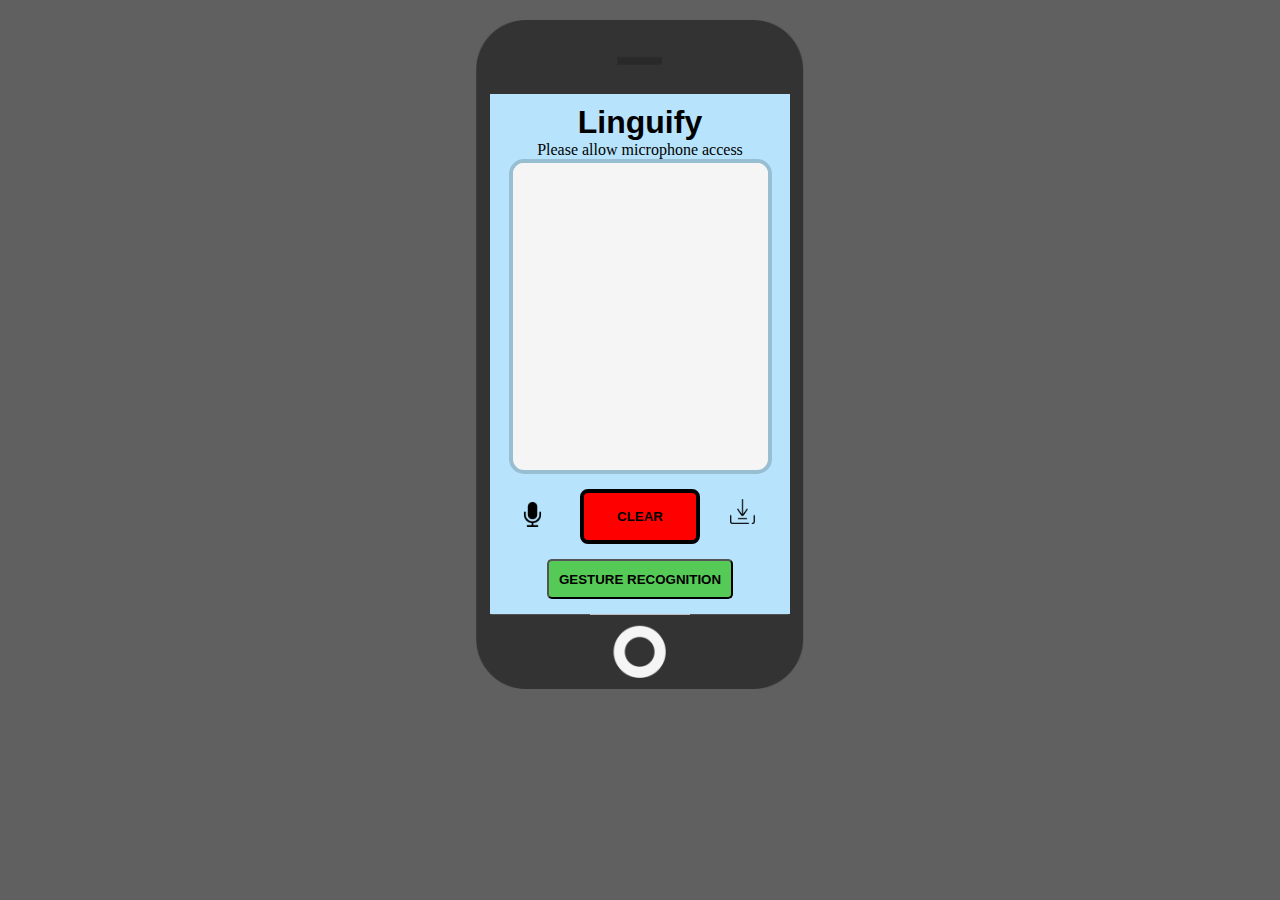
<file: appsimulator/index.html>
<!DOCTYPE html>
<html>
<head>
    <title>Linguify</title>
    <meta charset="UTF-8">
    <meta http-equiv="X-UA-Compatible" content="IE=Edge">
    <meta name="viewport" content="width=device-width, initial-scale=1.0">
    <script src="https://cdn.socket.io/4.0.0/socket.io.min.js"></script>
    <link rel="stylesheet" href="./css/index.css">
</head>
<body>
    
    <div class="phone">
        <div class="top">
            <div class="title">
                <h1 class="title_text" style="font-family:Arial;">Linguify</h1>
            </div>
            <div id="notification"></div>
            
            
        </div>

         <div class="text_container">
            <div class="container">
                <div class="text" id="textDisplay">
                </div>
                <script src="./js/client.js" defer></script>
            </div>
         </div>
        <div class="bottom">
            <button class="button" id="resetbutton">
                <p style="font-weight:bold;">CLEAR</p>
            </button>
            <img class="micbutton" id="micbutton" src="./asset/unmute.png">
            <img class="savebutton" id="savebutton" src="./asset/savebutton.png">

        </div>

        <div class="navigation">
            <a  href="./gesture.html">
                <button class="gesturenavigation" >
                    <p class="gesturenavigationtext" style="font-weight:bold;">GESTURE RECOGNITION</p>
                </button>
            </a>
        </div>
        
        
    </div>
    
    <div class="phoneframe_speaker"></div>
    <img class="phoneframe" src="./asset/phoneframe.png">
    <div class="phoneframe_homebutton"></div>

    
    
    
</body>

</html>
</file>
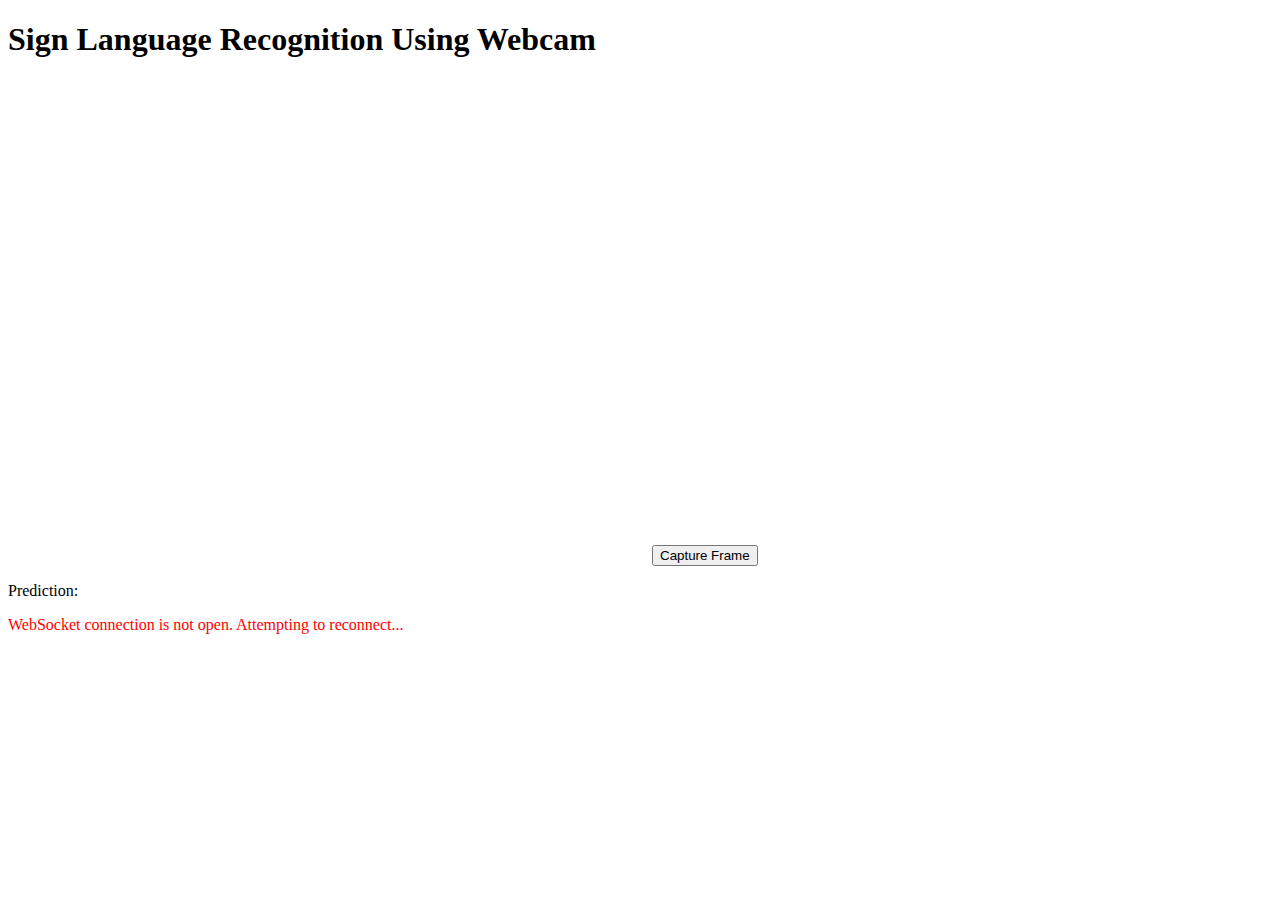
<file: GestureTraining/index.html>
<!DOCTYPE html>
<html lang="en">
<head>
    <meta charset="UTF-8">
    <meta name="viewport" content="width=device-width, initial-scale=1.0">
    <title>Sign Language Recognition</title>
    <script src="script.js" defer></script>
</head>
<body>
    <h1>Sign Language Recognition Using Webcam</h1>
    
    <video id="webcam" width="640" height="480" autoplay></video>
    
    <canvas id="canvas" width="640" height="480" style="display:none;"></canvas>
    
    <button id="captureButton">Capture Frame</button>

    <div id="result">
        <p>Prediction: <span id="prediction"></span></p>
        <p id="error" style="color: red;"></p>
    </div>
</body>
</html>
</file>
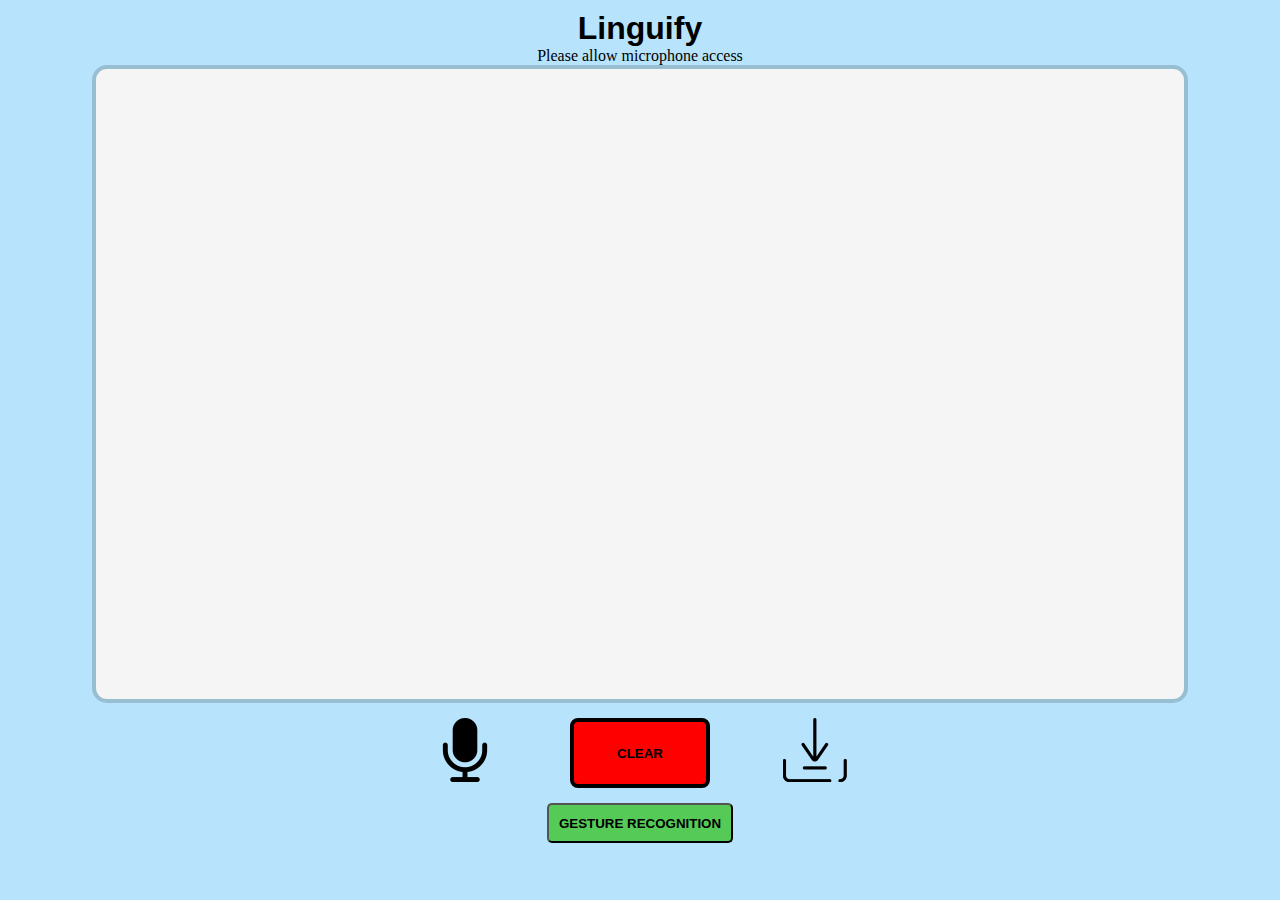
<file: webapp/index.html>
<!DOCTYPE html>
<html>
<head>
    <title>Linguify</title>
    <meta charset="UTF-8">
    <meta http-equiv="X-UA-Compatible" content="IE=Edge">
    <meta name="viewport" content="width=device-width, initial-scale=1.0">
    
    <script src="https://cdn.socket.io/4.0.0/socket.io.min.js"></script>
    <link rel="stylesheet" href="./css/index.css">
    
</head>
<body>
    
    <div class="maincontainer">
        <div class="top">
            <div class="title">
                <h1 class="title_text" style="font-family:Arial;">Linguify</h1>
            </div>
            <div id="notification"></div>
            
            
        </div>

         <div class="text_container">
            <div class="container">
                <div class="text" id="textDisplay">
                    
                </div>
                <script src="./js/client.js" defer></script>
            </div>
         </div>
        
        
         <div class="bottom">
            <button class="button" id="resetbutton">
                <p style="font-weight:bold;">CLEAR</p>
            </button>
            <img class="micbutton" id="micbutton" src="./asset/unmute.png">
            <img class="savebutton" id="savebutton" src="./asset/savebutton.png">

        </div>

        <div class="navigation">
            <a  href="./gesture.html">
                <button class="gesturenavigation" >
                    <p class="gesturenavigationtext" style="font-weight:bold;">GESTURE RECOGNITION</p>
                </button>
            </a>
        </div>
        
    </div>
    
    
    
</body>

</html>
</file>
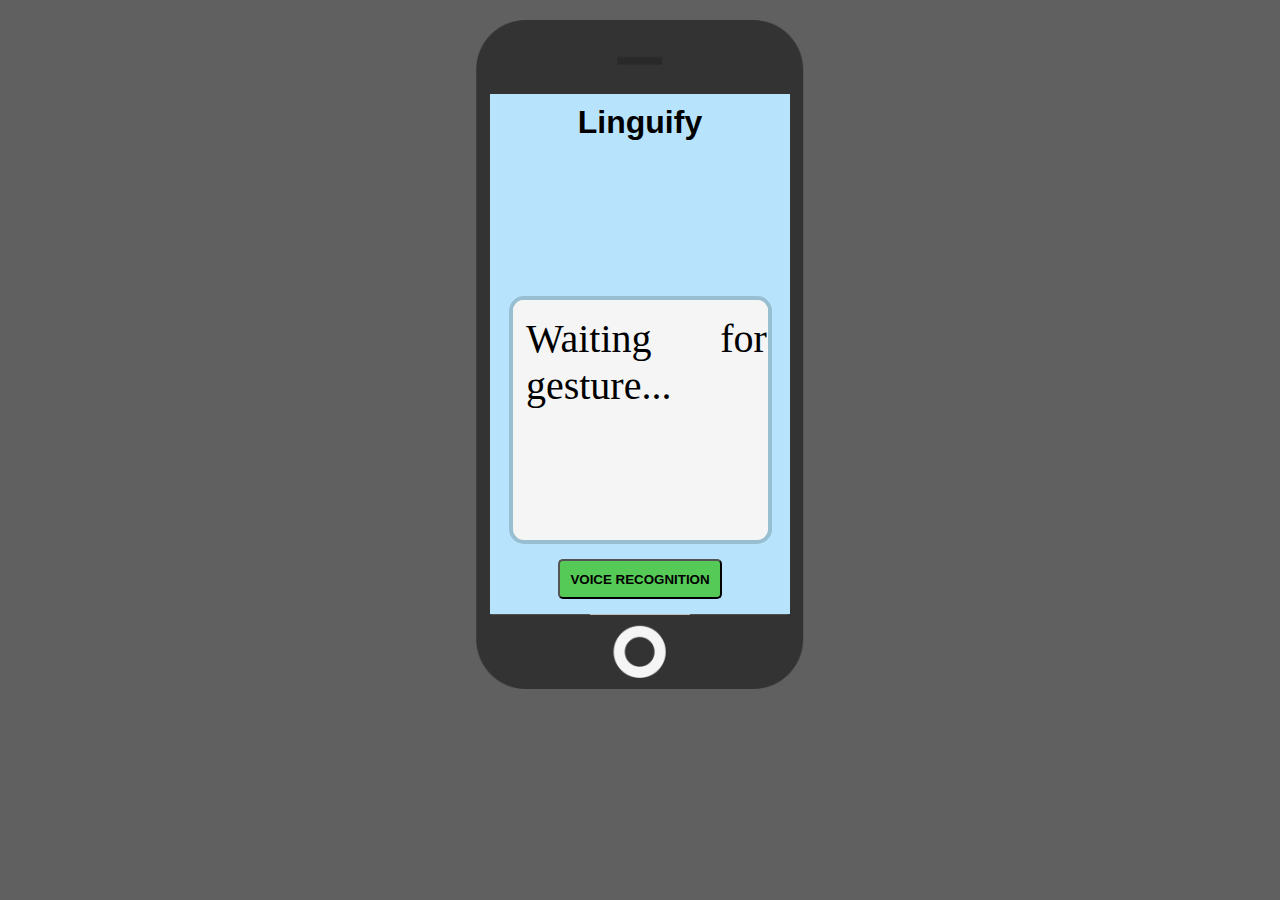
<file: appsimulator/gesture.html>
<!DOCTYPE html>
<html>
<head>
    <title>Linguify</title>
    <meta charset="UTF-8">
    <meta http-equiv="X-UA-Compatible" content="IE=Edge">
    <meta name="viewport" content="width=device-width, initial-scale=1.0">
    <script src="https://cdn.socket.io/4.0.0/socket.io.min.js"></script>
    <link rel="stylesheet" href="./css/gesture.css">
</head>
<body>
    
    <div class="phone">
        <div class="top">
            <div class="title">
                <h1 class="title_text" style="font-family:Arial;">Linguify</h1>
            </div>

            <div id="webcamContainer" class="cameracontainer">
                <video id="webcam" class="camera" autoplay></video>
            </div>
            
        </div>

        <div class="text_container">
            <div class="container">
                <div class="text">
                    <span class="textout">Waiting for gesture...</span>
                </div>
            </div>
        </div>
        <div class="navigation">
            <a href="./index.html">
                <button class="voicenavigation" >
                    
                    <p class="voicenavigationtext" style="font-weight:bold;">VOICE RECOGNITION</p>
                    
                </button>
            </a>
        </div>
    </div>

    
    
    <div class="phoneframe_speaker"></div>
    <img class="phoneframe" src="./asset/phoneframe.png">
    <div class="phoneframe_homebutton"></div>
    <canvas id="canvas" style="display:none;"></canvas> 

    <script src="./js/gesture.js" defer></script>

</body>
</html>
</file>
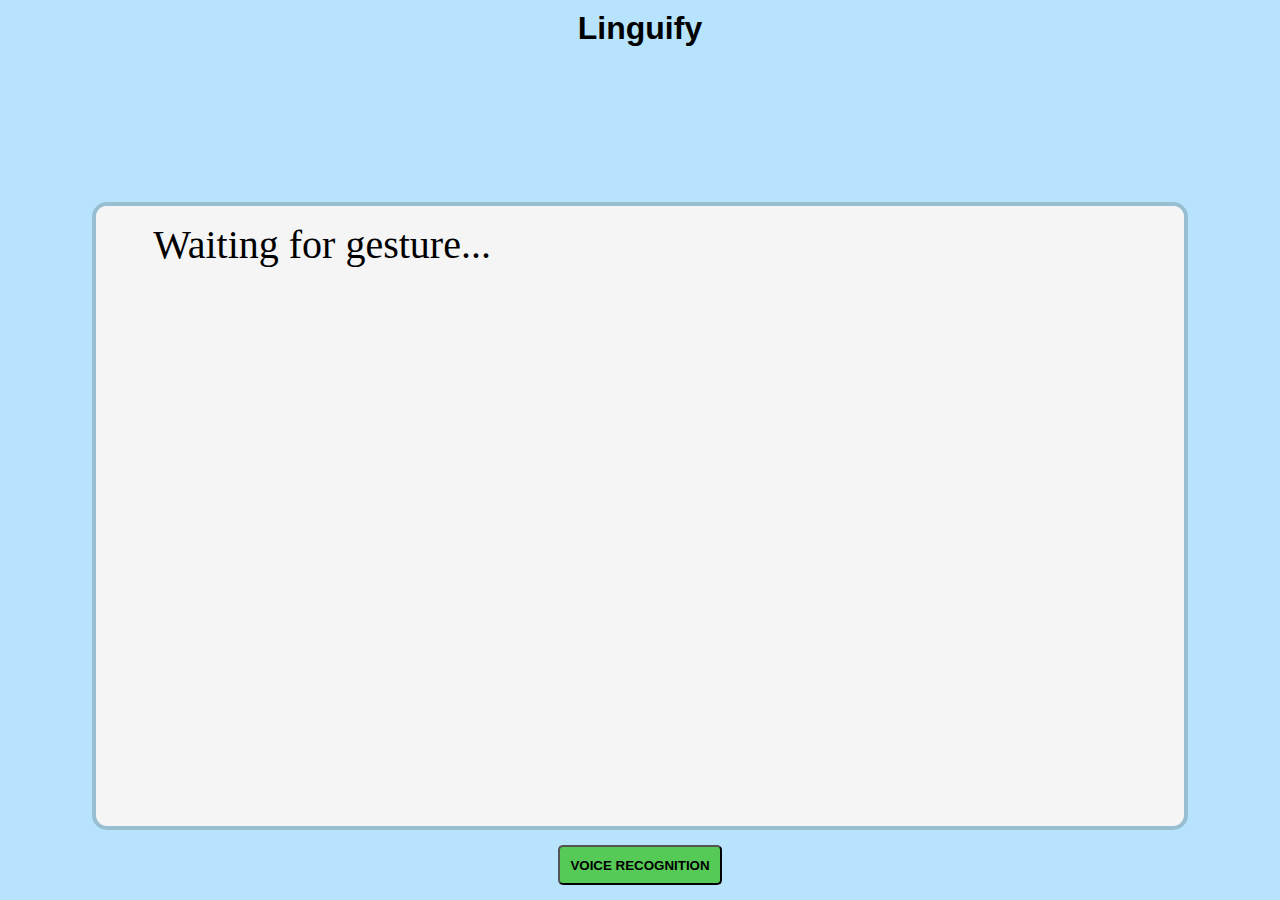
<file: webapp/gesture.html>
<!DOCTYPE html>
<html>
<head>
    <title>Linguify</title>
    <meta charset="UTF-8">
    <meta http-equiv="X-UA-Compatible" content="IE=Edge">
    <meta name="viewport" content="width=device-width, initial-scale=1.0">
    <script src="https://cdn.socket.io/4.0.0/socket.io.min.js"></script>
    <link rel="stylesheet" href="./css/gesture.css">
</head>
<body>
    
    <div class="maincontainer">
        <div class="top">
            <div class="title">
                <h1 class="title_text" style="font-family:Arial;">Linguify</h1>
            </div>

            <div id="webcamContainer" class="cameracontainer">
                <video id="webcam" class="camera" autoplay></video>
            </div>
            
        </div>

        <div class="text_container">
            <div class="container">
                <div class="text">
                    <span class="textout">Waiting for gesture...</span>
                </div>
            </div>
        </div>
        <div class="navigation">
            <a href="./index.html">
                <button class="voicenavigation" >
                    
                    <p class="voicenavigationtext" style="font-weight:bold;">VOICE RECOGNITION</p>
                    
                </button>
            </a>
        </div>
        
    </div>
    <canvas id="canvas" style="display:none;"></canvas> 

    <script src="./js/gesture.js" defer></script>

</body>
</html>
</file>
<file: appsimulator/css/index.css>
*{
    margin: 0;
    padding: 0;
}

html, body {
    height: 100%;
    width:100%;
    margin: 0;
    padding:0;
}
body {
    
    background-color:rgb(96, 96, 96);
    color: black;
    font-family:'Gill Sans MT';
    /* font-family:'Lucida Sans'; */
    display: flex;
    justify-content: start;
    flex-direction: column;
    align-items: center;
    text-align: justify;
}
.text-display {
    white-space: pre-wrap;
    font-size: 16px;
}

.text{
    padding-top:15px;
    padding-bottom:15px;
    width:90%;
    
}

.phone{
    margin-top:94px;
    display:flex;
    flex-direction: column;
    /* border:solid; */
    background-color: rgb(183, 228, 252);
    /* border-color: whitesmoke; */
    border-width: 2px;
    /* border-radius: 15px; */
    justify-content: start;
    overflow-y:auto;
    align-items: center;
    z-index: 2;
    width:300px;
    height:520px;
}

.phoneframe_speaker{
    position: fixed;
    z-index:0;
    top:45px;
    width:100px;
    height:20px;
    background-color: rgb(41, 41, 41);
}

.phoneframe_homebutton{
    position: fixed;
    z-index:0;
    top:590px;
    width:100px;
    height:90px;
    background-color: whitesmoke;
}



.phoneframe{
    /* display:none; */
    position: fixed;
    z-index: 1;
    width:550px;
    top:20px;
}

.phonebody{
    display:flex;
}

.button{
    width:120px;
    height:55px;
    margin-bottom:15px;
    border:solid;
    background-color: red;
    display:flex;
    align-items: center;
    justify-content: center;
    border-radius: 8px;
    border-width: 4px;
}
.top{
    padding-top:10px;
    display:flex;
    flex-direction: column;
    width:100%;
    align-items: center;
    justify-content: start;
}

.text_container{
    
    background-color:whitesmoke;
    display:flex;
    margin-bottom: 15px;
    border: solid;
    border-color:rgb(152, 190, 210);
    flex-direction: column;
    align-items: center;
    justify-content: start;
    overflow-x:hidden;
    border-radius:15px;
    border-width: 4px;
    /* border-color:rgb(41, 41, 41); */
    width:85%;
    height:70%;
}
.container{
    background-color:whitesmoke;
    display:flex;
    flex-direction: column;
    align-items: center;
    justify-content: start;
    width:105%;
    padding-right:0;
    padding-left:5%;
    overflow:scroll;
    overflow-x:hidden;
}

.bottom{
    display:flex;
    flex-direction: column;
    width: 100%;
    align-items: center;
}

.savebutton{
    position: fixed;
    align-self: end;
    margin-right:35px;
    width:25px;
    height:25px;
    margin-top:10px;
    justify-self: center;
}

.micbutton{
    position: fixed;
    align-self: start;
    margin-left:30px;
    width:25px;
    height:25px;
    margin-top:13px;
    justify-self: center;
}
.even {
    color: red;
}
.odd {
    color: green;
}

#transcript{
    font-size:22px;
}

.realtime{
    font-size:22px;
}

.navigation{
    display:flex;
    width:100%;
    align-items: center;
    justify-content: center;
    margin-bottom:15px;
}

.gesturenavigation{
    height:40px;
    background-color: rgb(86, 202, 86);
    border-radius: 5px;
    
}

.gesturenavigationtext{
    margin:10px;
}
</file>
<file: webapp/css/index.css>
*{
    margin: 0;
    padding: 0;
}

html, body {
    height: 100%;
    width:100%;
    margin: 0;
    padding:0;
}
body {
    
    background-color:rgb(96, 96, 96);
    color: black;
    font-family:'Gill Sans MT';
    /* font-family:'Lucida Sans'; */
    display: flex;
    justify-content: start;
    flex-direction: column;
    align-items: center;
    text-align: justify;
}
.text-display {
    white-space: pre-wrap;
    font-size: 16px;
}

.text{
    padding-top:15px;
    padding-bottom:15px;
    width:90%;
    
}

.maincontainer{
    margin:0;
    display:flex;
    flex-direction: column;
    /* border:solid; */
    background-color: rgb(183, 228, 252);
    /* border-color: whitesmoke; */
    border-width: 2px;
    /* border-radius: 15px; */
    justify-content: start;
    overflow-y:auto;
    align-items: center;
    z-index: 2;
    width:100%;
    height:100%;
}
.button{
    width:140px;
    height:70px;
    margin-bottom:15px;
    border:solid;
    background-color: red;
    display:flex;
    align-items: center;
    justify-content: center;
    border-radius: 8px;
    border-width: 4px;
}
.top{
    padding-top:10px;
    display:flex;
    flex-direction: column;
    width:100%;
    align-items: center;
    justify-content: start;
}

.text_container{
    background-color:whitesmoke;
    display:flex;
    margin-bottom: 15px;
    border: solid;
    border-color:rgb(152, 190, 210);
    flex-direction: column;
    align-items: center;
    
    justify-content: start;
    overflow-x:hidden;
    border-radius:15px;
    border-width: 4px;
    /* border-color:rgb(41, 41, 41); */
    width:85%;
    height:70%;
}
.container{
    background-color:transparent;
    display:flex;
    flex-direction: column;
    align-items: center;
    justify-content: start;
    width:105%;
    padding-right:0;
    padding-left:5%;
    overflow:scroll;
    overflow-x:hidden;
}

.bottom{
    display:flex;
    flex-direction: column;
    width: 100%;
    align-items: center;
}

.savebutton{
    position: fixed;
    align-self: center;
    margin-left:350px;
    width:64px;
    height:64px;
    justify-self: center;
}

.micbutton{
    position: fixed;
    align-self: center;
    margin-right:350px;
    width:64px;
    height:64px;
    justify-self: center;
}

.even {
    color: red;
}
.odd {
    color: green;
}

#transcript,.realtime{
    font-size:22px;
}


.navigation{
    display:flex;
    width:100%;
    align-items: center;
    justify-content: center;
    margin-bottom:15px;
}

.gesturenavigation{
    height:40px;
    background-color: rgb(86, 202, 86);
    border-radius: 5px;
    
}

.gesturenavigationtext{
    margin:10px;
}

@media(max-width:430px){
    .text-display {
        white-space: pre-wrap;
        font-size: 16px;
    }
    
    .text{
        padding-top:15px;
        padding-bottom:15px;
        width:90%;
        
    }
    .top{
        padding-top:10px;
        display:flex;
        flex-direction: column;
        width:100%;
        align-items: center;
        justify-content: start;
    }
    
    .text_container{
        
        background-color:whitesmoke;
        display:flex;
        margin-bottom: 15px;
        border: solid;
        border-color:rgb(152, 190, 210);
        flex-direction: column;
        align-items: center;
        justify-content: start;
        overflow-x:hidden;
        border-radius:15px;
        border-width: 4px;
        /* border-color:rgb(41, 41, 41); */
        width:85%;
        height:70%;
    }
    .container{
        background-color:whitesmoke;
        display:flex;
        flex-direction: column;
        align-items: center;
        justify-content: start;
        width:105%;
        padding-right:0;
        padding-left:5%;
        overflow:scroll;
        overflow-x:hidden;
    }
    .button{
        width:120px;
        height:55px;
        margin-bottom:15px;
        border:solid;
        background-color: red;
        display:flex;
        align-items: center;
        justify-content: center;
        border-radius: 8px;
        border-width: 4px;
    }
    
    .bottom{
        display:flex;
        flex-direction: column;
        width: 100%;
        align-items: center;
    }
    
    .savebutton{
        position: fixed;
        align-self: end;
        margin-right:35px;
        width:25px;
        height:25px;
        margin-top:10px;
        justify-self: center;
    }
    
    .micbutton{
        position: fixed;
        align-self: start;
        margin-left:30px;
        width:25px;
        height:25px;
        margin-top:13px;
        justify-self: center;
    }
}
</file>
<file: appsimulator/css/gesture.css>
*{
    margin: 0;
    padding: 0;
}

html, body {
    height: 100%;
    width:100%;
    margin: 0;
    padding:0;
}
body {
    
    background-color:rgb(96, 96, 96);
    color: black;
    font-family:'Gill Sans MT';
    /* font-family:'Lucida Sans'; */
    display: flex;
    justify-content: start;
    flex-direction: column;
    align-items: center;
    text-align: justify;
}
.text-display {
    white-space: pre-wrap;
    font-size: 16px;
}

.text{
    padding-top:15px;
    padding-bottom:15px;
    width:90%;
    
}

.phone{
    margin-top:94px;
    display:flex;
    flex-direction: column;
    /* border:solid; */
    background-color: rgb(183, 228, 252);
    /* border-color: whitesmoke; */
    border-width: 2px;
    /* border-radius: 15px; */
    justify-content: start;
    overflow-y:auto;
    align-items: center;
    z-index: 2;
    width:300px;
    height:520px;
}

.phoneframe_speaker{
    position: fixed;
    z-index:0;
    top:45px;
    width:100px;
    height:20px;
    background-color: rgb(41, 41, 41);
}

.phoneframe_homebutton{
    position: fixed;
    z-index:0;
    top:590px;
    width:100px;
    height:90px;
    background-color: whitesmoke;
}



.phoneframe{
    /* display:none; */
    position: fixed;
    z-index: 1;
    width:550px;
    top:20px;
}

.phonebody{
    display:flex;
}

.button{
    width:120px;
    height:55px;
    margin-bottom:15px;
    border:solid;
    background-color: red;
    display:flex;
    align-items: center;
    justify-content: center;
    border-radius: 8px;
    border-width: 4px;
}
.top{
    padding-top:10px;
    display:flex;
    flex-direction: column;
    width:100%;
    align-items: center;
    justify-content: start;
}

.text_container{
    
    background-color:whitesmoke;
    display:flex;
    margin-bottom: 15px;
    border: solid;
    border-color:rgb(152, 190, 210);
    flex-direction: column;
    align-items: center;
    justify-content: start;
    overflow-x:hidden;
    border-radius:15px;
    border-width: 4px;
    /* border-color:rgb(41, 41, 41); */
    width:85%;
    height:70%;
}
.container{
    background-color:whitesmoke;
    display:flex;
    flex-direction: column;
    align-items: center;
    justify-content: start;
    width:105%;
    padding-right:0;
    padding-left:5%;
    overflow:scroll;
    overflow-x:hidden;
}

.bottom{
    display:flex;
    flex-direction: column;
    width: 100%;
    align-items: center;
}

#webcam {
    width: 50%; 
    height: auto;
    border-radius: 8px;  
}

#webcamContainer {
    display: flex;
    justify-content: center; 
    align-items: center;      
    height: auto;          
    width: 100%;            
    position: relative;    
    margin-bottom: 5px;
}

.textout{
    font-size: 40px;
}

.navigation{
    display:flex;
    width:100%;
    align-items: center;
    justify-content: center;
    margin-bottom:15px;
}

.voicenavigation{
    height:40px;
    background-color: rgb(86, 202, 86);
    border-radius: 5px;
    
}

.voicenavigationtext{
    margin:10px;
}
</file>
<file: webapp/css/gesture.css>
*{
    margin: 0;
    padding: 0;
}

html, body {
    height: 100%;
    width:100%;
    margin: 0;
    padding:0;
}
body {
    
    background-color:rgb(96, 96, 96);
    color: black;
    font-family:'Gill Sans MT';
    /* font-family:'Lucida Sans'; */
    display: flex;
    justify-content: start;
    flex-direction: column;
    align-items: center;
    text-align: justify;
}
.text-display {
    white-space: pre-wrap;
    font-size: 16px;
}

.text{
    padding-top:15px;
    padding-bottom:15px;
    width:90%;
    
}

.maincontainer{
    margin:0;
    display:flex;
    flex-direction: column;
    /* border:solid; */
    background-color: rgb(183, 228, 252);
    /* border-color: whitesmoke; */
    border-width: 2px;
    /* border-radius: 15px; */
    justify-content: start;
    overflow-y:auto;
    align-items: center;
    z-index: 2;
    width:100%;
    height:100%;
}
.button{
    width:140px;
    height:70px;
    margin-bottom:15px;
    border:solid;
    background-color: red;
    display:flex;
    align-items: center;
    justify-content: center;
    border-radius: 8px;
    border-width: 4px;
}
.top{
    padding-top:10px;
    display:flex;
    flex-direction: column;
    width:100%;
    align-items: center;
    justify-content: start;
}

.text_container{
    
    background-color:whitesmoke;
    display:flex;
    margin-bottom: 15px;
    border: solid;
    border-color:rgb(152, 190, 210);
    flex-direction: column;
    align-items: center;
    justify-content: start;
    overflow-x:hidden;
    border-radius:15px;
    border-width: 4px;
    /* border-color:rgb(41, 41, 41); */
    width:85%;
    height:70%;
}
.container{
    background-color:whitesmoke;
    display:flex;
    flex-direction: column;
    align-items: center;
    justify-content: start;
    width:105%;
    padding-right:0;
    padding-left:5%;
    overflow:scroll;
    overflow-x:hidden;
}

.bottom{
    display:flex;
    flex-direction: column;
    width: 100%;
    align-items: center;
}

.navigation{
    display:flex;
    width:100%;
    align-items: center;
    justify-content: center;
    margin-bottom:15px;
}


.voicenavigation{
    height:40px;
    background-color: rgb(86, 202, 86);
    border-radius: 5px;
    
}

.voicenavigationtext{
    margin:10px;
}

@media(max-width:430px){
    .text-display {
        white-space: pre-wrap;
        font-size: 16px;
    }
    
    .text{
        padding-top:15px;
        padding-bottom:15px;
        width:90%;
        
    }
    .top{
        padding-top:10px;
        display:flex;
        flex-direction: column;
        width:100%;
        align-items: center;
        justify-content: start;
    }
    
    .text_container{
        
        background-color:whitesmoke;
        display:flex;
        margin-bottom: 15px;
        border: solid;
        border-color:rgb(152, 190, 210);
        flex-direction: column;
        align-items: center;
        justify-content: start;
        overflow-x:hidden;
        border-radius:15px;
        border-width: 4px;
        /* border-color:rgb(41, 41, 41); */
        width:85%;
        height:70%;
    }
    .container{
        background-color:whitesmoke;
        display:flex;
        flex-direction: column;
        align-items: center;
        justify-content: start;
        width:105%;
        padding-right:0;
        padding-left:5%;
        overflow:scroll;
        overflow-x:hidden;
    }
    .button{
        width:120px;
        height:55px;
        margin-bottom:15px;
        border:solid;
        background-color: red;
        display:flex;
        align-items: center;
        justify-content: center;
        border-radius: 8px;
        border-width: 4px;
    }
    
    .bottom{
        display:flex;
        flex-direction: column;
        width: 100%;
        align-items: center;
    }
}

#webcam {
    width: 50%; 
    height: auto;
    border-radius: 8px;  
}

#webcamContainer {
    display: flex;
    justify-content: center; 
    align-items: center;      
    height: auto;          
    width: 100%;            
    position: relative;    
    margin-bottom: 5px;
}

.textout{
    font-size: 40px;
}
</file>
